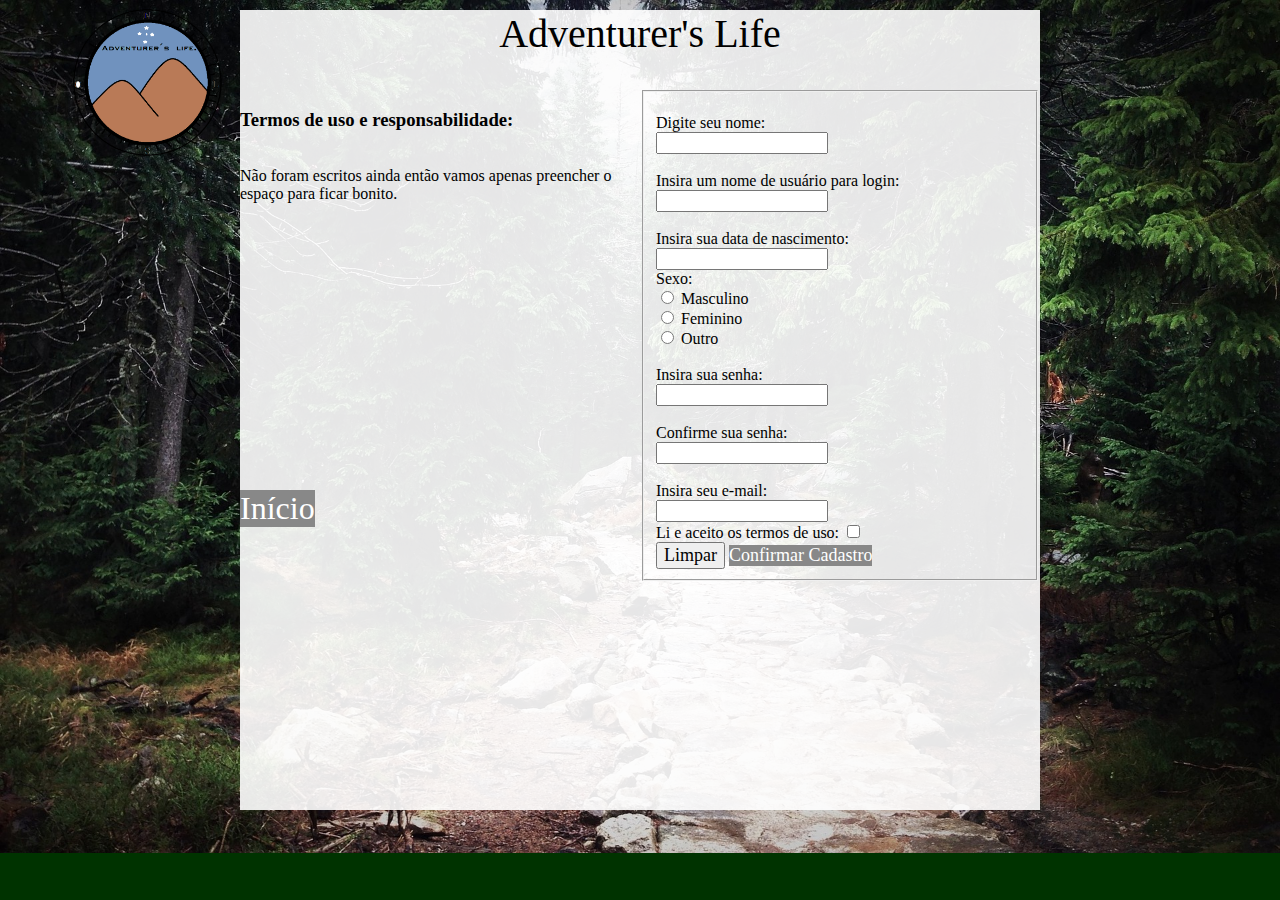
<file: Cadastro.html>
<!DOCTYPE html>
<html>
    <head>
        <title>Crie sua conta</title>
        <meta charset="UTF-8">
        <meta name="viewport" content="width=device-width, initial-scale=1.0">
        <link href="style.css" rel="stylesheet" type="text/css"/>
        
        <script type="text/javascript" src="JQuery.js"></script>
        <script type="text/javascript">
            
            $(document).ready(function(){
                 $("input").blur(function(){
                     if($(this).val() == "")
                    {
                        $(this).css({"border-color" : "red", "padding": "2px"});
                        $('#feedback').html("Campo obrigatório");

                    }
                });
                 $("#BotaoCadastrar").click(function(){
                    var cont = 0;
                    $("#form input").each(function(){
                    if($(this).val() == "")
                    {
                     $(this).css({"border" : "1px solid #F00", "padding": "2px"});
                     cont++;
                     $('#feedback').html("Campos obrigatórios");
                    }
                    });
                    if(cont == 0)
                    {
                        $('#cadastro').submit();
                        $('#feedback').hide(400);
                        $(location).attr('href', 'Menu.html');
                    }
                });
            })
        </script>
    </head>
    <body>
        <div class="container" style="height: 800px">
            <header class="pagina"> Adventurer's Life</header>
            <article class="artigo1"><h3> Termos de uso e responsabilidade:</h3><br> Não foram escritos ainda
            então vamos apenas preencher o espaço para ficar bonito.</article>
            <article class="artigo2">
               <form name="cadastro" id="form">
            <fieldset>
            <p id='feedback'></p>
            Digite seu nome:
            <br>
            <input type="text" name="nome"/>
            <br><br>
            Insira um nome de usuário para login:
            <br>
            <input type="text" name="nick"/>
            <br><br>
            Insira sua data de nascimento:
            <br>
            <input type="text" name="nasc"/>
            <br>
            Sexo:
            <br>
            <input type="radio" name="radio" id="M"/>
            <label for="M"> Masculino </label>
            <br>
            <input type="radio" name="radio" id="F"/>
            <label for="F"> Feminino </label>            
            <br>
            <input type="radio" name="radio" id="S"/>
            <label for="S"> Outro </label>
            <br><br>
            Insira sua senha:
            <br>
            <input type="password" name="senha"/>
            <br><br>
            Confirme sua senha:
            <br>
            <input type="password" name="confsenha"/>
            <br><br>
            Insira seu e-mail:
            <br>
            <input type="text" name="email"/>
            <br>
            Li e aceito os termos de uso:
            <input type="checkbox" name="checkbox"/>
            <br>
            <input class="button" type="reset" value="Limpar" class="button">
            <a href="#" class="button" id="BotaoCadastrar">Confirmar Cadastro</a>
            <br>
            </fieldset>
        </form>
            </article>
            <div class="clearboth"></div>
            <footer><a href="index.html" class='botaorandom'>Início</a></footer>
        </div>
    </body>
</html>
</file>
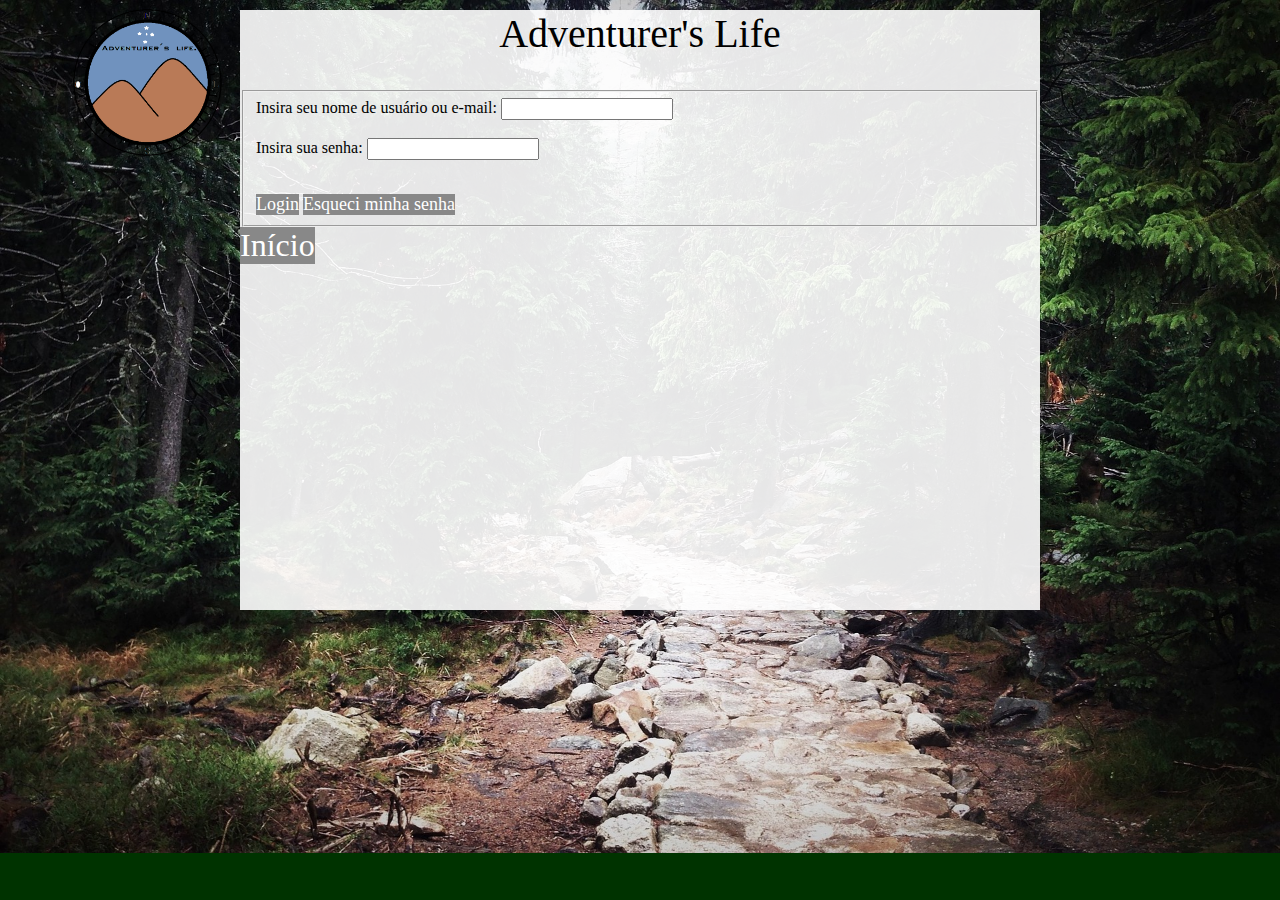
<file: Login.html>
<!DOCTYPE html>
<html>
    <head>
        <title>Login</title>
        <meta charset="UTF-8">
        <meta name="viewport" content="width=device-width, initial-scale=1.0">
        <link href="style.css" rel="stylesheet" type="text/css"/>
        <script type="text/javascript" src="JQuery.js"></script> 
        <script type="text/javascript">
            $(document).ready(function(){

                $("input").blur(function(){
                    if($(this).val() == "")
                    {
                        $(this).css({"border" : "1px solid #F00", "padding": "2px"});
                        $('#feedback').html("Campos obrigatórios");
                    }
                });
                $("#login").click(function(){
                    var cont = 0;
                    $("#form input").each(function(){
                    if($(this).val() == "")
                    {
                     $(this).css({"border" : "1px solid #F00", "padding": "2px"});
                     cont++;
                     $('#feedback').html("Campos obrigatórios");
                    }
                    });
                    if(cont == 0)
                    {
                        window.location.href="Menu.html";
                    }
                });
            });

            function redirecionaRec(){
                    window.location.href="RecSen.html";
                }

        </script>
       
    </head>
    <body>
        <div class="container">
            <header class="pagina"> Adventurer's Life</header>
            <form name='login' class="jogapromeio" id = "form">
                <fieldset>
                    Insira seu nome de usuário ou e-mail:
                    <input type="text" name="nickmail"/>
                    <br><br>
                    Insira sua senha:
                    <input type="password" name="senhalog"/>
                    <br><br>
                    <p id = 'feedback' style="color: red; font-style: bold;"></p>
                    <a href="#" class="button" id="login"> Login </a>
                    <a href="#" class="button" onclick="redirecionaRec()"> Esqueci minha senha </a>
                </fieldset>
            </form>
            <a href="index.html" class='botaorandom'>Início</a>
        </div>
    </body>
</html>
</file>
<file: style.css>
body {
    background-image: url("Imagens e coisas de mídia/Imagem1.png"), url("Imagens e coisas de mídia/fundo.jpg");
    background-repeat: no-repeat, no-repeat;
    background-position: top left, top;
    background-size: 300px, cover;
    background-color: #003300;
}

.titulinho {
    position: absolute;
    top: 50%;
    left: 50%;
    transform: translate(-50%, -50%);
    -ms-transform: translate(-50%, -50%);
    font-size: 64px;
    font-family: 'Papyrus';
    color: #ffffff;
}

#tituloAvaliacao {
    font-size: 64px;
    font-family: 'Papyrus';
    color: #000000;
    margin: 10px auto;
}

.avaliacao {
    border-radius: 30px;
    margin: 0px auto;
    background-color: rgba(255, 255, 255, 0.8);
    min-height: 200px;
}

.atributosMostraAvaliacao {
    border-radius: 30px;
    margin: 0px auto;
    background-color: gray;
    height: 100%;
    max-width: 200px;
}

aside.avaliacao {
    margin: 0px 0.5% auto;
    max-width: 20%;
    background-color: gray;
    float: left;
}

article.avaliacao {
    float: right;
}

.fotoUsuario {
    margin: 5% 20% 15% 20%;
    width: 100px;
    height: auto;
    position: inherit;
    border: 2px solid black;
}

.nomeUsuario {
    margin: 0px auto;
    text-align: center;
    font-family: 'Papyrus';
    font-size: 20px;
    color: black;
}

.bordaAvaliacao {
    position: relative;
    border-radius: 30px;
    width: 800px;
    height: 200px;
    border: 5px solid black;
}

td {
    border: solid black 2px;
    padding-left: 40px;
}

th {
    border: solid black 2px;
    padding-left: 40px;
}

.botaotitul {
    position: relative;
    display: inline-block;
    top: 60%;
    font-family: 'Papyrus';
    font-size: 32px !important;
}

a:link {
    text-decoration: none;
    color: white;
    background-color: #888888;
}

a:visited {
    text-decoration: none;
    color: white;
    background-color: #888888;
}

a:hover {
    background-color: #666666;
    color: white;
}

a:active {
    text-decoration: none;
    color: black;
    background-color: white;
}

* {
    box-sizing: border-box;
}

.container {
    background-color: rgba(255, 255, 255, 0.9);
    width: 800px;
    height: 600px;
    margin: 10px auto;
}

header.pagina {
    font-family: Papyrus;
    text-align: center;
    font-size: 40px;
    height: 80px;
    position: relative;
}

article.artigo1 {
    position: relative;
    width: 50%;
    height: 400px;
    float: left;
}

article.artigo2 {
    height: 400px;
    width: 50%;
    float: right;
}

.clearboth {
    clear: both;
}

footer {
    width: 100%;
    height: 120px;
}

.jogapromeio {
    margin-left: 00%;
}

article.artigo3 {
    font-family: Papyrus;
    position: relative;
    width: 100%;
    height: 610px;
    float: none;
}

.container2 {
    background-color: rgba(255, 255, 255, 0.8);
    width: 800px;
    height: 810px;
    margin: 10px auto;
    font-family: Papyrus;
}

.botaorandom {
    position: relative;
    display: inline-block;
    font-family: 'Papyrus';
    font-size: 32px !important;
}

.button {
    position: relative;
    display: inline-block;
    font-family: 'Papyrus';
    font-size: 18px !important;
}

.botaomenu {
    position: relative;
    display: inline-block;
    top: 60%;
    left: 0%;
    font-family: 'Papyrus';
    font-size: 32px !important;
}

.detail {
    width: 100%;
    height: 120px;
    background-color: rgba(0, 0, 0, 0.8);
    display: flex;
    justify-content: space-around;
}

.stat1 {
    background-color: cadetblue;
    width: 20%;
    margin-left: 10px;
    margin-top: 10px;
    height: 100px;
    font-family: Papyrus;
    text-align: center;
}

.stat2 {
    background-color: #63cc94;
    width: 20%;
    top: 10px;
    margin-left: 10px;
    margin-top: 10px;
    height: 100px;
    font-family: Papyrus;
    text-align: center;
}

form {
    font-family: Papyrus;
}

input {
    font-family: Papyrus;
}

.block {
    background-color: rgba(0, 0, 0, 0.8);
    color: white;
    font-family: Papyrus;
    text-align: center;
    font-size: 50px;
    width: 50%;
    margin-left: 200px;
    margin-top: 10px
}

.listaUl {
    list-style: none;
    list-style-position: inherit;
    display: inline;
    padding: 20px;
}

li.listDecoration {
    list-style: none;
}

#feedback {
    color: red;
    font-style: bold;
}
</file>
